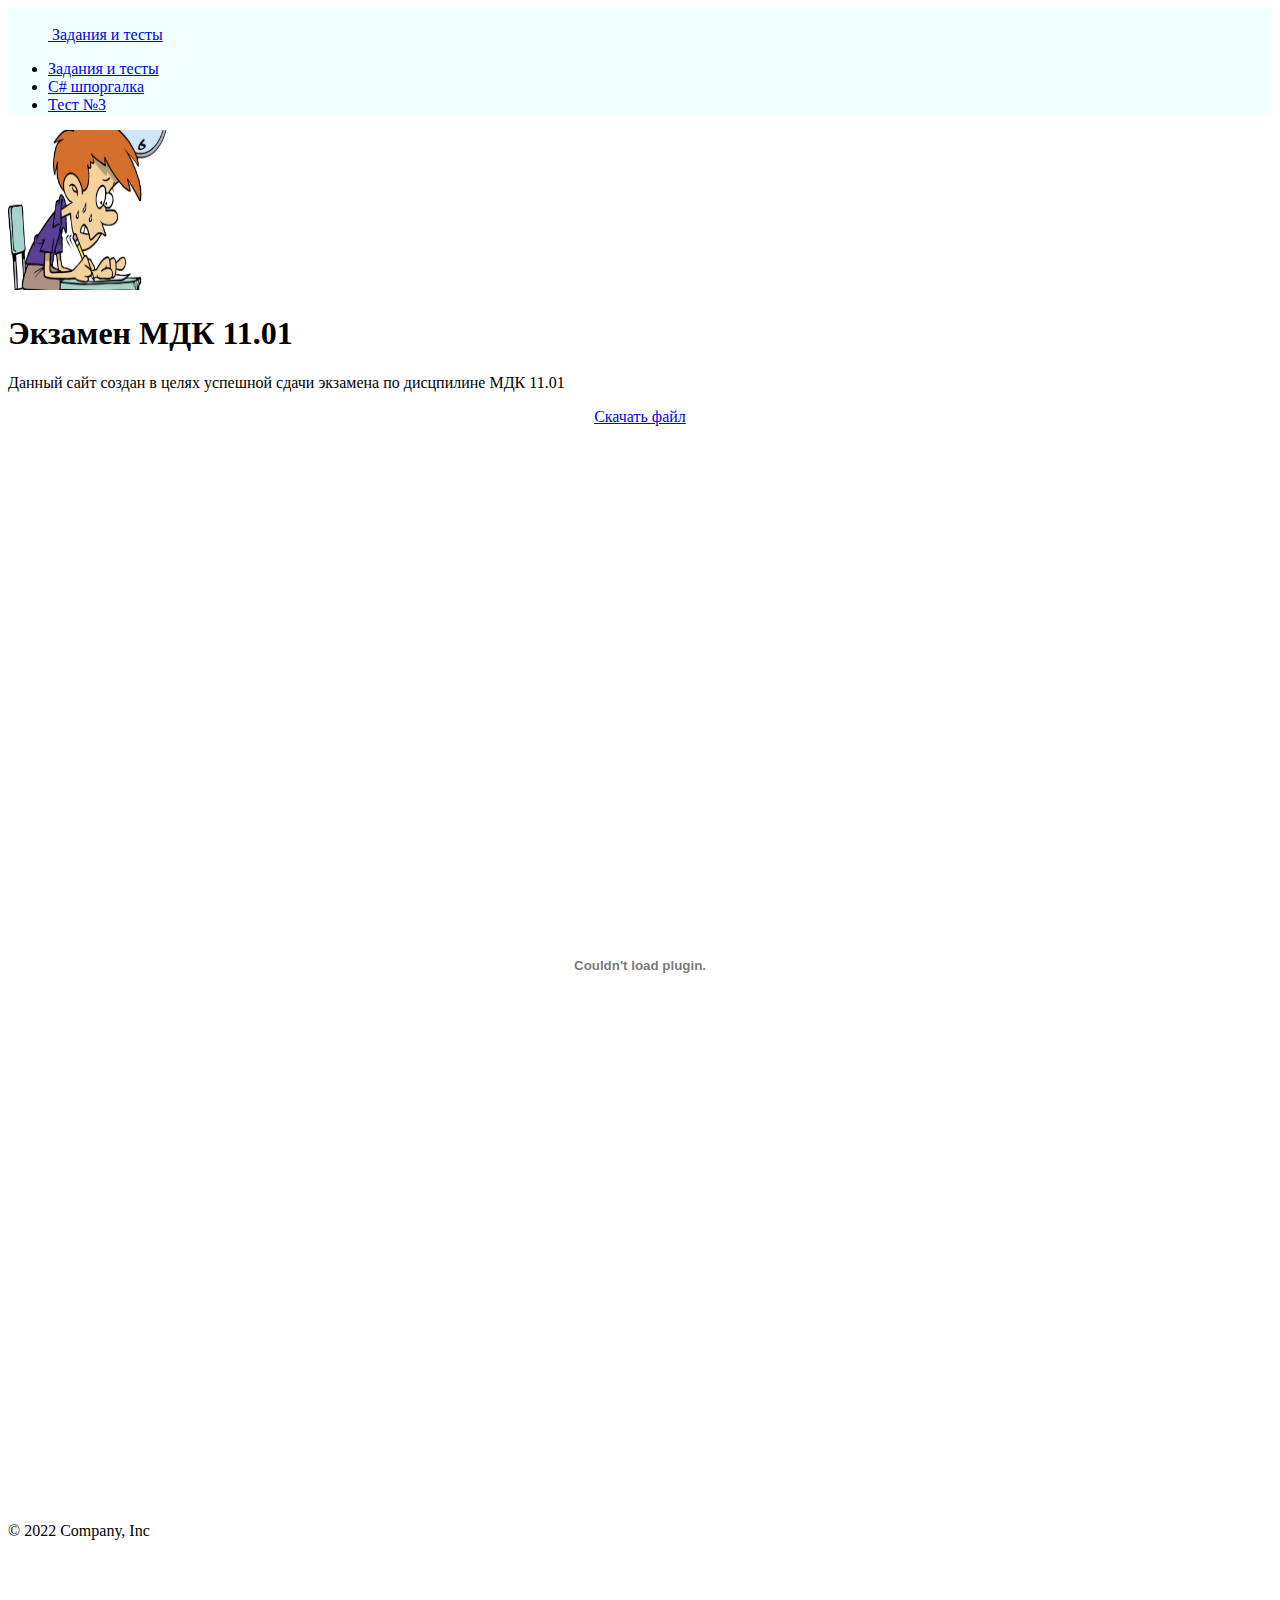
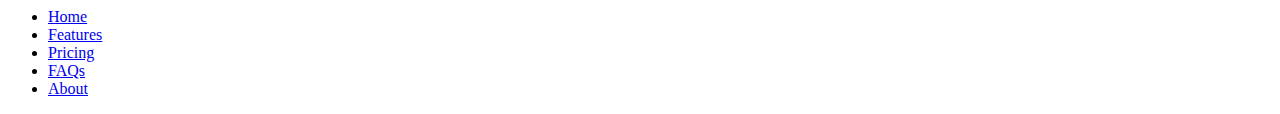
<file: index.html>
<!DOCTYPE html>
<html lang="en">
    <head>
        <meta charset="UTF-8">
        <meta http-equiv="X-UA-Compatible" content="IE=edge">
        <meta name="viewport" content="width=device-width, initial-scale=1.0">
        <title>Тесты</title>
        <link
            href="https://cdn.jsdelivr.net/npm/bootstrap@5.3.0-alpha1/dist/css/bootstrap.min.css"
            rel="stylesheet"
            integrity="sha384-GLhlTQ8iRABdZLl6O3oVMWSktQOp6b7In1Zl3/Jr59b6EGGoI1aFkw7cmDA6j6gD"
            crossorigin="anonymous">
        <link rel="stylesheet" href="style.css">
    </head>
    <body>
        <header class="d-flex flex-wrap justify-content-center py-3 mb-4
        border-bottom">
        <a href="/" class="d-flex align-items-center mb-3 mb-md-0 me-md-auto
            text-dark text-decoration-none">
            <svg class="bi me-2" width="40" height="32"><use
                    xlink:href="#bootstrap"></use></svg>
            <span class="fs-4">Задания и тесты</span>
        </a>

        <ul class="nav nav-pills">

            <li class="nav-item"><a
                    href="https://redmooner.github.io/exam/index.html"
                    class="btn
                    btn-outline-primary me-2">Задания и тесты</a></li>

            <li class="nav-item"><a
                    href="https://redmooner.github.io/exam/csharp.html"
                    class="btn
                    btn-outline-primary me-2">C# шпоргалка</a></li>
            <li class="nav-item"><a
                    href="https://redmooner.github.io/exam/test3.html"
                    class="btn
                    btn-outline-primary me-2">Тест №3</a></li>
        </ul>
    </header>
        <div class="px-4 py-5 my-5 text-center">
            <img class="d-block mx-auto mb-4"
                src="./1639469095_3-papik-pro-p-risunok-ekzamen-3.jpg" alt=""
                width="160" height="160">
            <h1 class="display-5 fw-bold">Экзамен МДК 11.01</h1>
            <div class="col-lg-6 mx-auto">
                <p class="lead mb-4">Данный сайт создан в целях успешной сдачи
                    экзамена по дисцпилине МДК 11.01</p>

            </div>
        </div>
        <main>
            <a href="https://redmooner.github.io/exam/file.pdf">Скачать файл</a>
            <embed src="https://redmooner.github.io/exam/file.pdf" width="80%" height="1080" />
        </main>
        <footer class="d-flex flex-wrap justify-content-between
            align-items-center py-3 my-4 border-top">
            <p class="col-md-4 mb-0 text-muted">© 2022 Company, Inc</p>

            <a href="/" class="col-md-4 d-flex align-items-center
                justify-content-center mb-3 mb-md-0 me-md-auto link-dark
                text-decoration-none">
                <svg class="bi me-2" width="40" height="32"><use
                        xlink:href="#bootstrap"></use></svg>
            </a>

            <ul class="nav col-md-4 justify-content-end">
                <li class="nav-item"><a href="#" class="nav-link px-2
                        text-muted">Home</a></li>
                <li class="nav-item"><a href="#" class="nav-link px-2
                        text-muted">Features</a></li>
                <li class="nav-item"><a href="#" class="nav-link px-2
                        text-muted">Pricing</a></li>
                <li class="nav-item"><a href="#" class="nav-link px-2
                        text-muted">FAQs</a></li>
                <li class="nav-item"><a href="#" class="nav-link px-2
                        text-muted">About</a></li>
            </ul>
        </footer>
    </body>
</html>
</file>
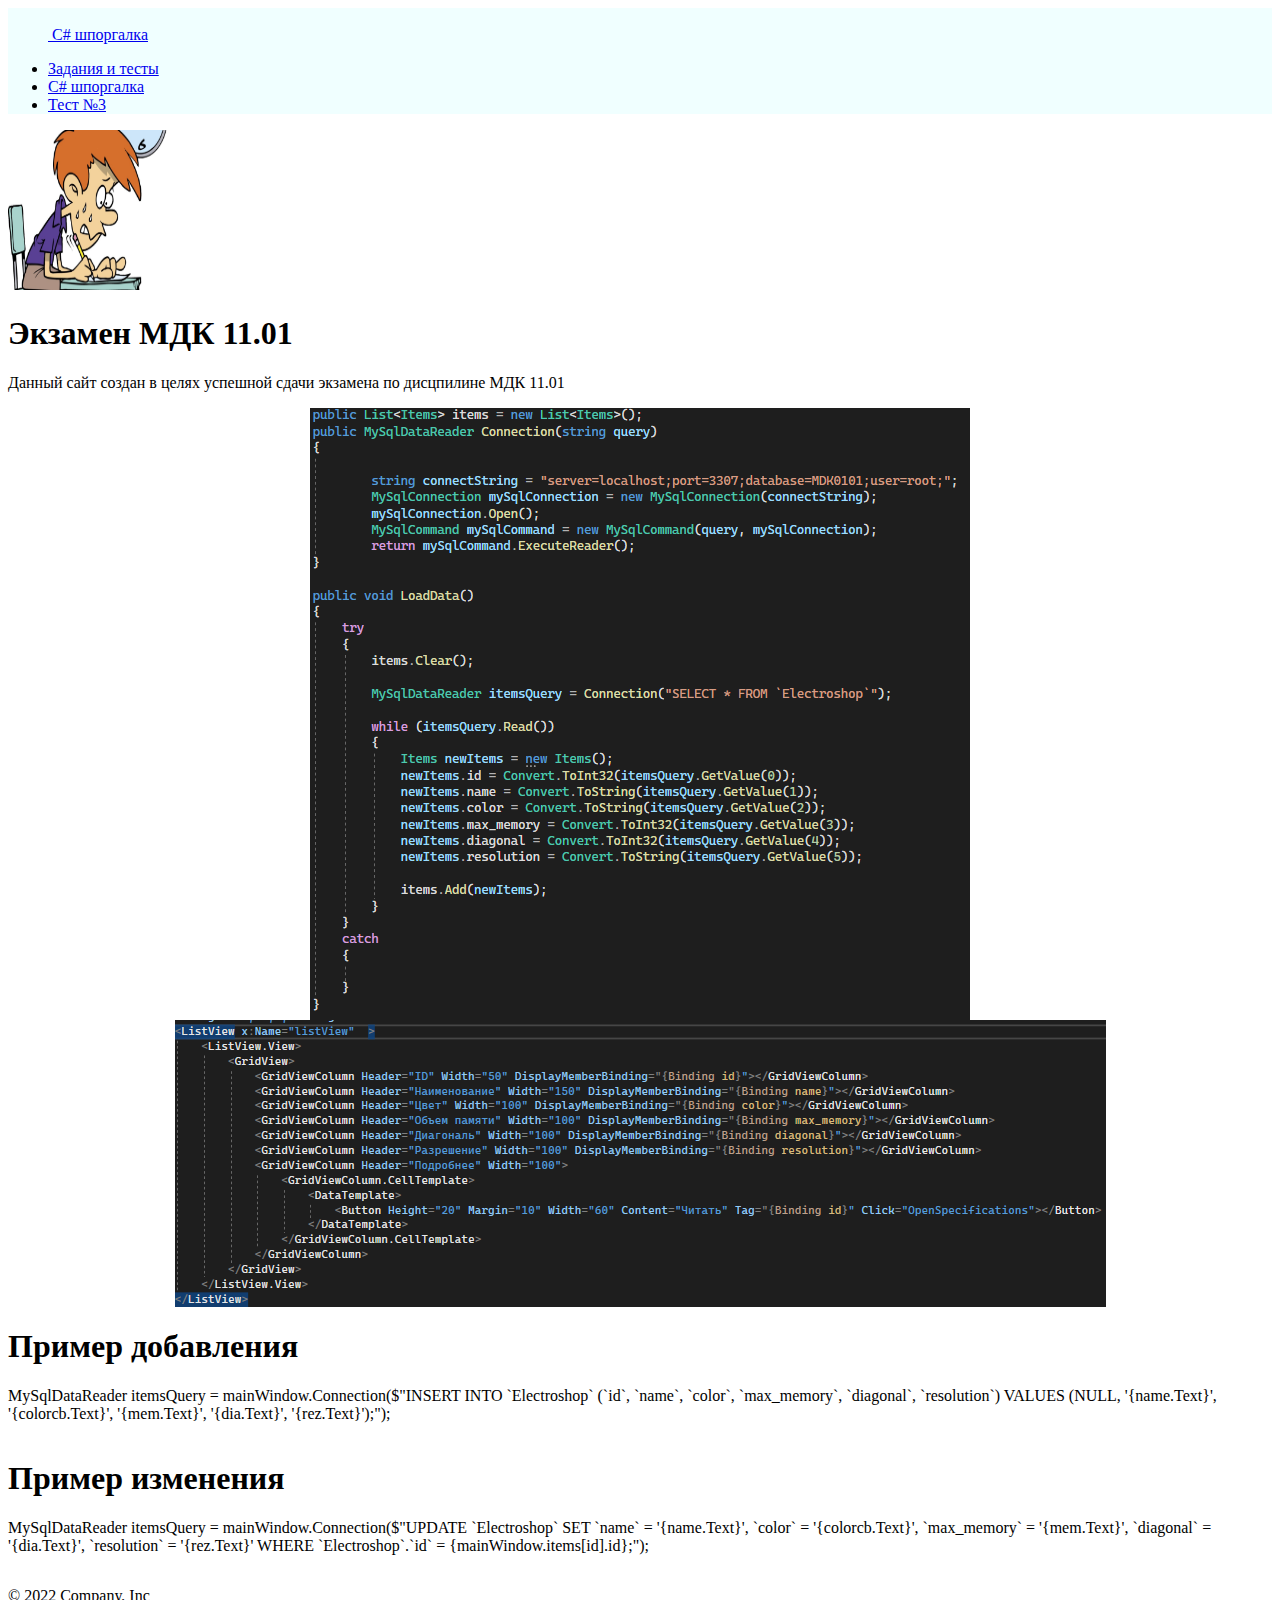
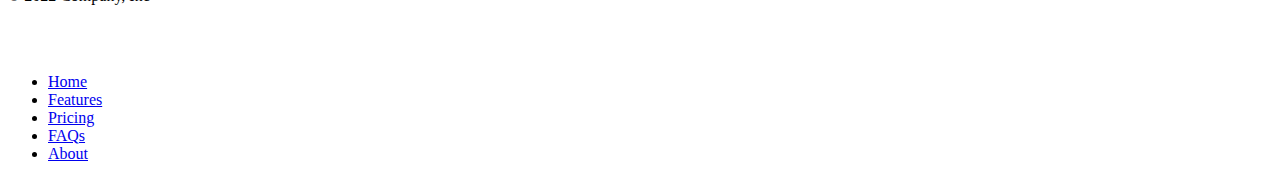
<file: csharp.html>
<!DOCTYPE html>
<html lang="en">
    <head>
        <meta charset="UTF-8">
        <meta http-equiv="X-UA-Compatible" content="IE=edge">
        <meta name="viewport" content="width=device-width, initial-scale=1.0">
        <title>C# шпоргалка</title>
        <link
            href="https://cdn.jsdelivr.net/npm/bootstrap@5.3.0-alpha1/dist/css/bootstrap.min.css"
            rel="stylesheet"
            integrity="sha384-GLhlTQ8iRABdZLl6O3oVMWSktQOp6b7In1Zl3/Jr59b6EGGoI1aFkw7cmDA6j6gD"
            crossorigin="anonymous">
        <link rel="stylesheet" href="style.css">
    </head>
    <body>
        <header class="d-flex flex-wrap justify-content-center py-3 mb-4
            border-bottom">
            <a href="/" class="d-flex align-items-center mb-3 mb-md-0 me-md-auto
                text-dark text-decoration-none">
                <svg class="bi me-2" width="40" height="32"><use
                        xlink:href="#bootstrap"></use></svg>
                <span class="fs-4">C# шпоргалка</span>
            </a>

            <ul class="nav nav-pills">

                <li class="nav-item"><a
                        href="https://redmooner.github.io/exam/index.html"
                        class="btn
                        btn-outline-primary me-2">Задания и тесты</a></li>

                <li class="nav-item"><a
                        href="https://redmooner.github.io/exam/csharp.html"
                        class="btn
                        btn-outline-primary me-2">C# шпоргалка</a></li>
                <li class="nav-item"><a
                        href="https://redmooner.github.io/exam/test3.html"
                        class="btn
                        btn-outline-primary me-2">Тест №3</a></li>
            </ul>
        </header>
        <div class="px-4 py-5 my-5 text-center">
            <img class="d-block mx-auto mb-4"
                src="./1639469095_3-papik-pro-p-risunok-ekzamen-3.jpg" alt=""
                width="160" height="160">
            <h1 class="display-5 fw-bold">Экзамен МДК 11.01</h1>
            <div class="col-lg-6 mx-auto">
                <p class="lead mb-4">Данный сайт создан в целях успешной сдачи
                    экзамена по дисцпилине МДК 11.01</p>

            </div>
        </div>


        <main>
            <img src="./1.png" alt="">
            <img src="./2.png" alt="">
            <div class="container-fluid py-5">
                <h1 class="display-5 fw-bold">Пример добавления</h1>
                <p class="col-md-8 fs-4">MySqlDataReader itemsQuery =
                    mainWindow.Connection($"INSERT INTO
                    `Electroshop` (`id`, `name`, `color`, `max_memory`,
                    `diagonal`,
                    `resolution`) VALUES (NULL, '{name.Text}', '{colorcb.Text}',
                    '{mem.Text}', '{dia.Text}', '{rez.Text}');");</p>
            </div>
            <div class="container-fluid py-5">
                <h1 class="display-5 fw-bold">Пример изменения</h1>
                <p class="col-md-8 fs-4">
                    MySqlDataReader itemsQuery = mainWindow.Connection($"UPDATE
                    `Electroshop` SET `name` = '{name.Text}', `color` =
                    '{colorcb.Text}', `max_memory` = '{mem.Text}', `diagonal` =
                    '{dia.Text}', `resolution` = '{rez.Text}' WHERE
                    `Electroshop`.`id` = {mainWindow.items[id].id};");</p>
            </div>
        </main>

        <footer class="d-flex flex-wrap justify-content-between
            align-items-center py-3 my-4 border-top">
            <p class="col-md-4 mb-0 text-muted">© 2022 Company, Inc</p>

            <a href="/" class="col-md-4 d-flex align-items-center
                justify-content-center mb-3 mb-md-0 me-md-auto link-dark
                text-decoration-none">
                <svg class="bi me-2" width="40" height="32"><use
                        xlink:href="#bootstrap"></use></svg>
            </a>

            <ul class="nav col-md-4 justify-content-end">
                <li class="nav-item"><a href="#" class="nav-link px-2
                        text-muted">Home</a></li>
                <li class="nav-item"><a href="#" class="nav-link px-2
                        text-muted">Features</a></li>
                <li class="nav-item"><a href="#" class="nav-link px-2
                        text-muted">Pricing</a></li>
                <li class="nav-item"><a href="#" class="nav-link px-2
                        text-muted">FAQs</a></li>
                <li class="nav-item"><a href="#" class="nav-link px-2
                        text-muted">About</a></li>
            </ul>
        </footer>
    </body>
</html>
</file>
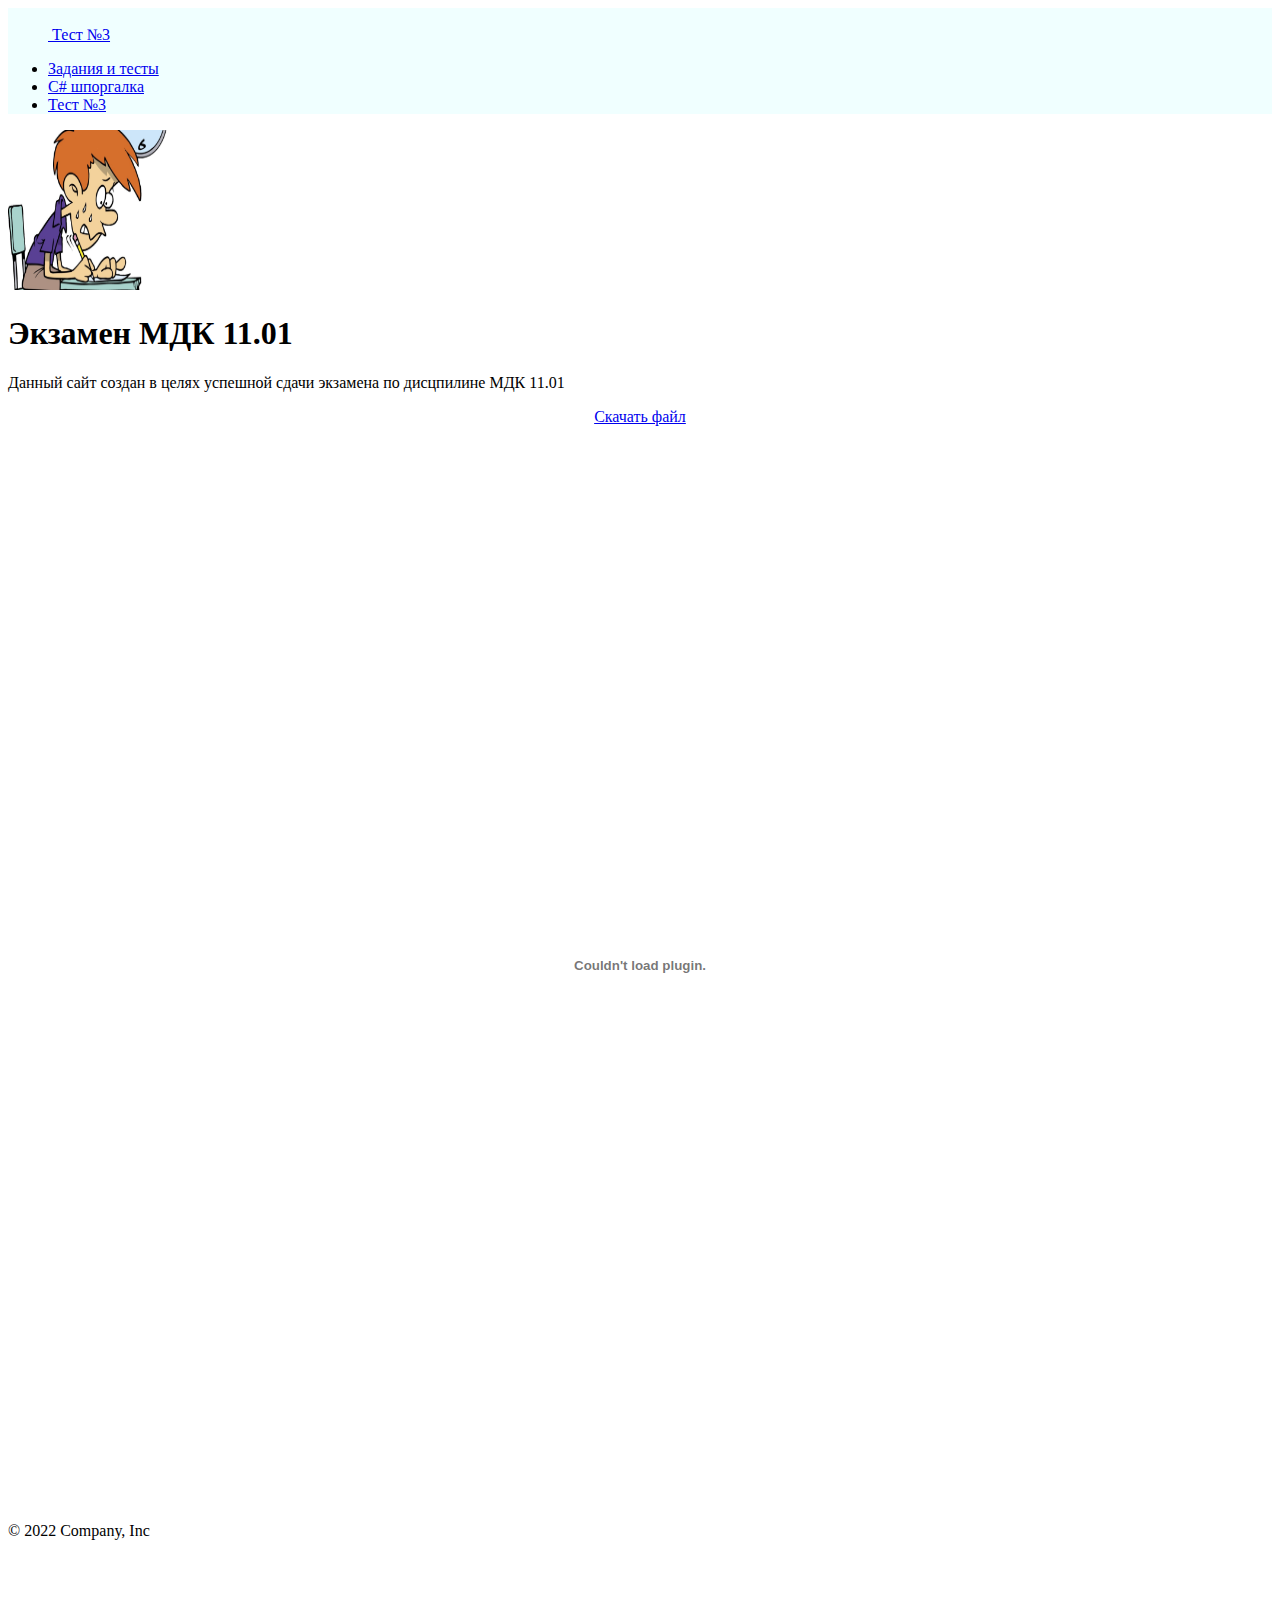
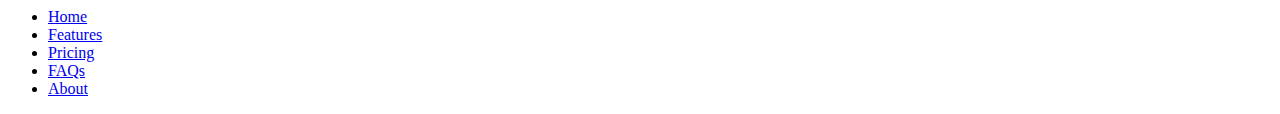
<file: test3.html>
<!DOCTYPE html>
<html lang="en">
    <head>
        <meta charset="UTF-8">
        <meta http-equiv="X-UA-Compatible" content="IE=edge">
        <meta name="viewport" content="width=device-width, initial-scale=1.0">
        <title>Тесты</title>
        <link
            href="https://cdn.jsdelivr.net/npm/bootstrap@5.3.0-alpha1/dist/css/bootstrap.min.css"
            rel="stylesheet"
            integrity="sha384-GLhlTQ8iRABdZLl6O3oVMWSktQOp6b7In1Zl3/Jr59b6EGGoI1aFkw7cmDA6j6gD"
            crossorigin="anonymous">
        <link rel="stylesheet" href="style.css">
    </head>
    <body>
        <header class="d-flex flex-wrap justify-content-center py-3 mb-4
            border-bottom">
            <a href="/" class="d-flex align-items-center mb-3 mb-md-0 me-md-auto
                text-dark text-decoration-none">
                <svg class="bi me-2" width="40" height="32"><use
                        xlink:href="#bootstrap"></use></svg>
                <span class="fs-4">Тест №3</span>
            </a>

            <ul class="nav nav-pills">

                <li class="nav-item"><a
                        href="https://redmooner.github.io/exam/index.html"
                        class="btn
                        btn-outline-primary me-2">Задания и тесты</a></li>

                <li class="nav-item"><a
                        href="https://redmooner.github.io/exam/csharp.html"
                        class="btn
                        btn-outline-primary me-2">C# шпоргалка</a></li>
                <li class="nav-item"><a
                        href="https://redmooner.github.io/exam/test3.html"
                        class="btn
                        btn-outline-primary me-2">Тест №3</a></li>
            </ul>
        </header>
        <div class="px-4 py-5 my-5 text-center">
            <img class="d-block mx-auto mb-4"
                src="./1639469095_3-papik-pro-p-risunok-ekzamen-3.jpg" alt=""
                width="160" height="160">
            <h1 class="display-5 fw-bold">Экзамен МДК 11.01</h1>
            <div class="col-lg-6 mx-auto">
                <p class="lead mb-4">Данный сайт создан в целях успешной сдачи
                    экзамена по дисцпилине МДК 11.01</p>

            </div>
        </div>
        <main>
            <a href="https://redmooner.github.io/exam/Тест3.pdf">Скачать файл</a>
            <embed src="https://redmooner.github.io/exam/Тест3.pdf" width="80%"
                height="1080" />
        </main>
        <footer class="d-flex flex-wrap justify-content-between
            align-items-center py-3 my-4 border-top">
            <p class="col-md-4 mb-0 text-muted">© 2022 Company, Inc</p>

            <a href="/" class="col-md-4 d-flex align-items-center
                justify-content-center mb-3 mb-md-0 me-md-auto link-dark
                text-decoration-none">
                <svg class="bi me-2" width="40" height="32"><use
                        xlink:href="#bootstrap"></use></svg>
            </a>

            <ul class="nav col-md-4 justify-content-end">
                <li class="nav-item"><a href="#" class="nav-link px-2
                        text-muted">Home</a></li>
                <li class="nav-item"><a href="#" class="nav-link px-2
                        text-muted">Features</a></li>
                <li class="nav-item"><a href="#" class="nav-link px-2
                        text-muted">Pricing</a></li>
                <li class="nav-item"><a href="#" class="nav-link px-2
                        text-muted">FAQs</a></li>
                <li class="nav-item"><a href="#" class="nav-link px-2
                        text-muted">About</a></li>
            </ul>
        </footer>
    </body>
</html>
</file>
<file: style.css>
header {
    background-color: azure;
}

main {
    display: flex;
    align-items: center;
    justify-content: center;
    flex-direction: column;
    margin:  0 auto;
}
</file>
